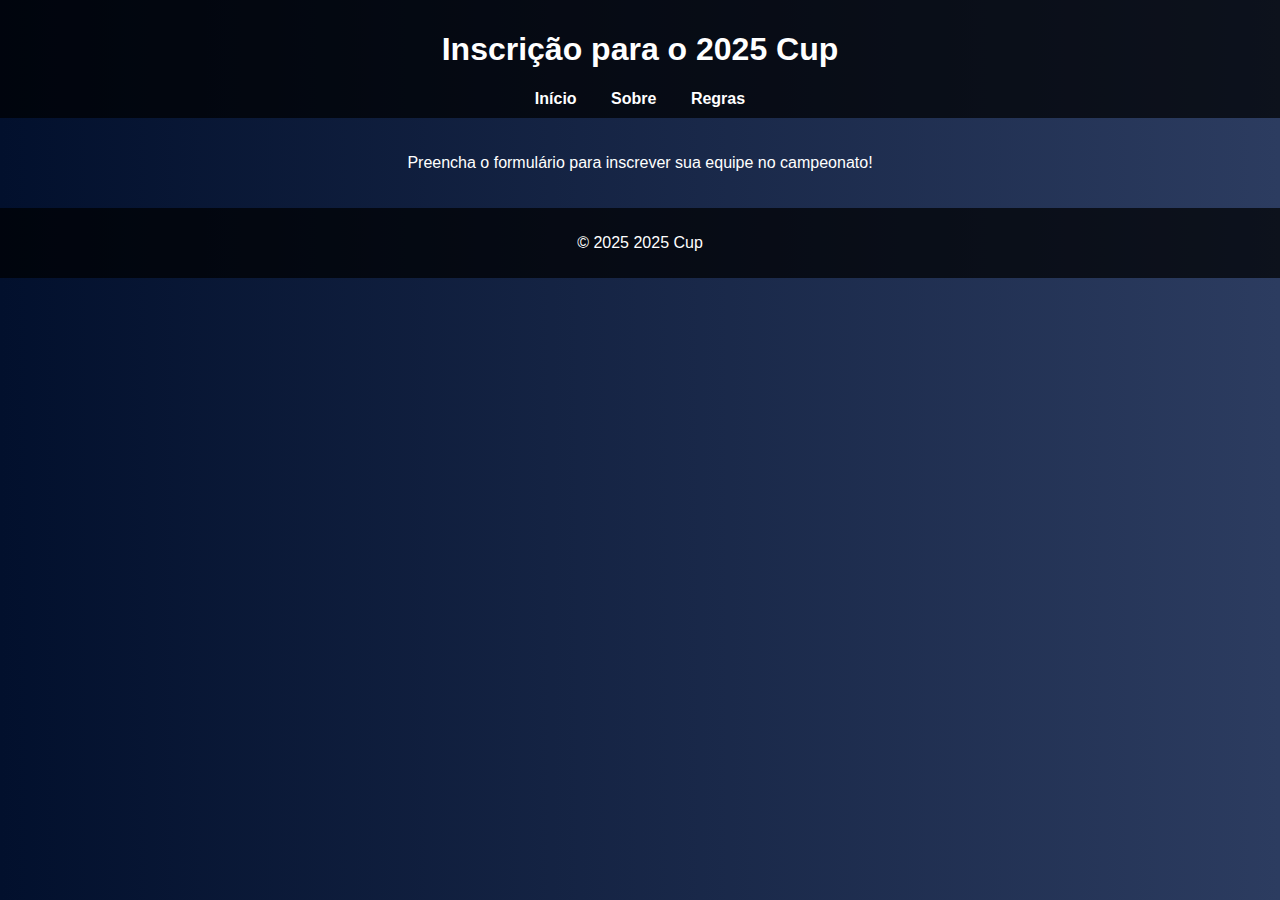
<file: inscricao.html>
<!DOCTYPE html>
<html lang="pt-BR">
<head>
    <meta charset="UTF-8">
    <meta name="viewport" content="width=device-width, initial-scale=1.0">
    <title>Inscrição - 2025 Cup</title>
    <style>
        body {
            margin: 0;
            font-family: Arial, sans-serif;
            background: linear-gradient(to right, rgb(2, 16, 45), rgb(44, 60, 96));
            color: white;
            text-align: center;
        }

        header, footer {
            background-color: rgba(0, 0, 0, 0.7);
            padding: 10px;
        }

        nav a {
            color: white;
            text-decoration: none;
            margin: 0 15px;
            font-weight: bold;
        }

        nav a:hover {
            text-decoration: underline;
        }

        section {
            padding: 20px;
        }
    </style>
</head>
<body>
    <header>
        <h1>Inscrição para o 2025 Cup</h1>
        <nav>
            <a href="index.html">Início</a>
            <a href="sobre.html">Sobre</a>
            <a href="regras.html">Regras</a>
        </nav>
    </header>

    <section>
        <p>Preencha o formulário para inscrever sua equipe no campeonato!</p>
        <!-- Formulário pode ser adicionado aqui -->
    </section>

    <footer>
        <p>&copy; 2025 2025 Cup</p>
    </footer>
</body>
</html>
</file>
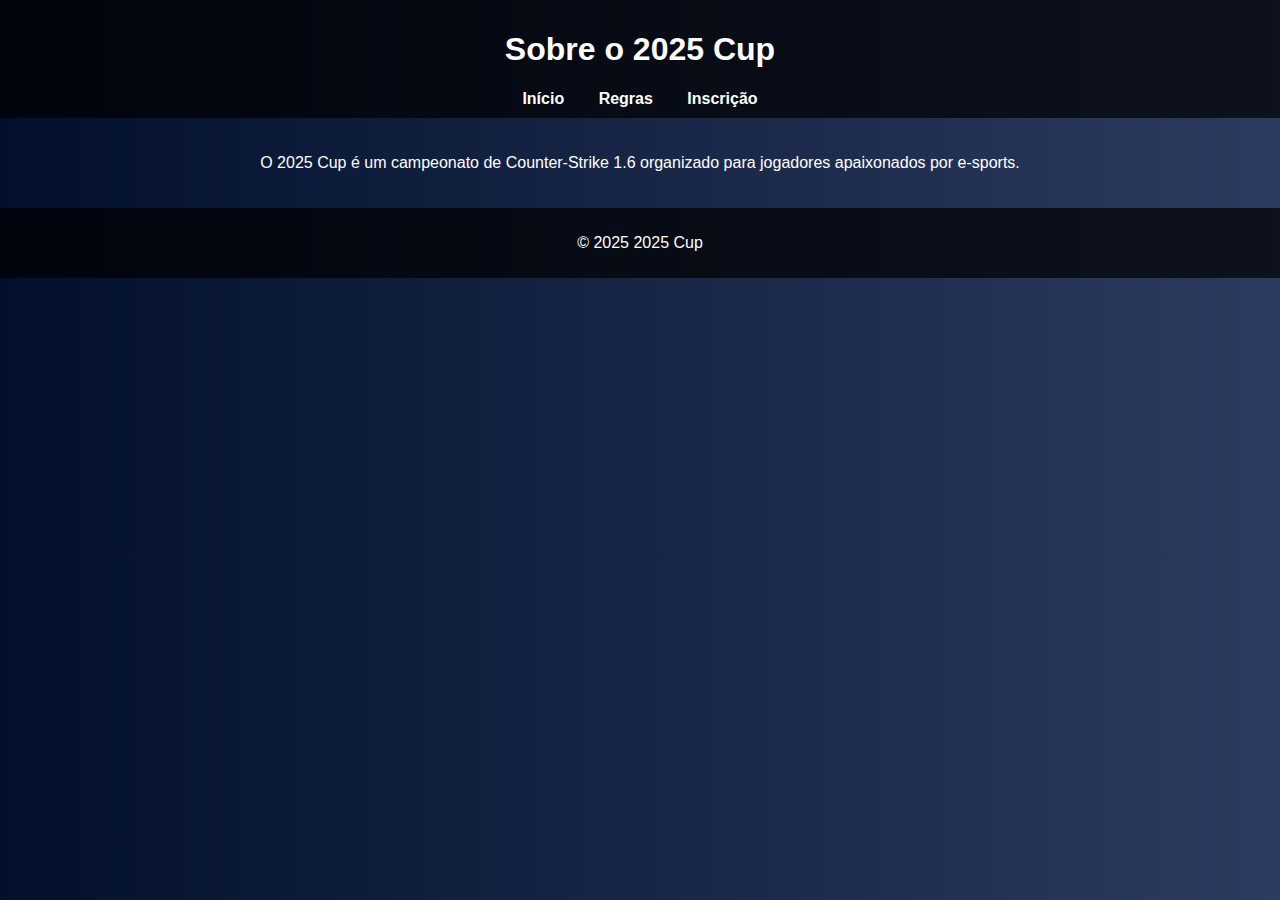
<file: sobre.html>
<!DOCTYPE html>
<html lang="pt-BR">
<head>
    <meta charset="UTF-8">
    <meta name="viewport" content="width=device-width, initial-scale=1.0">
    <title>Sobre - 2025 Cup</title>
    <style>
        body {
            margin: 0;
            font-family: Arial, sans-serif;
            background: linear-gradient(to right, rgb(2, 16, 45), rgb(44, 60, 96));
            color: white;
            text-align: center;
        }

        header, footer {
            background-color: rgba(0, 0, 0, 0.7);
            padding: 10px;
        }

        nav a {
            color: white;
            text-decoration: none;
            margin: 0 15px;
            font-weight: bold;
        }

        nav a:hover {
            text-decoration: underline;
        }

        section {
            padding: 20px;
        }
    </style>
</head>
<body>
    <header>
        <h1>Sobre o 2025 Cup</h1>
        <nav>
            <a href="index.html">Início</a>
            <a href="regras.html">Regras</a>
            <a href="inscricao.html">Inscrição</a>
        </nav>
    </header>

    <section>
        <p>O 2025 Cup é um campeonato de Counter-Strike 1.6 organizado para jogadores apaixonados por e-sports.</p>
    </section>

    <footer>
        <p>&copy; 2025 2025 Cup</p>
    </footer>
</body>
</html>
</file>
